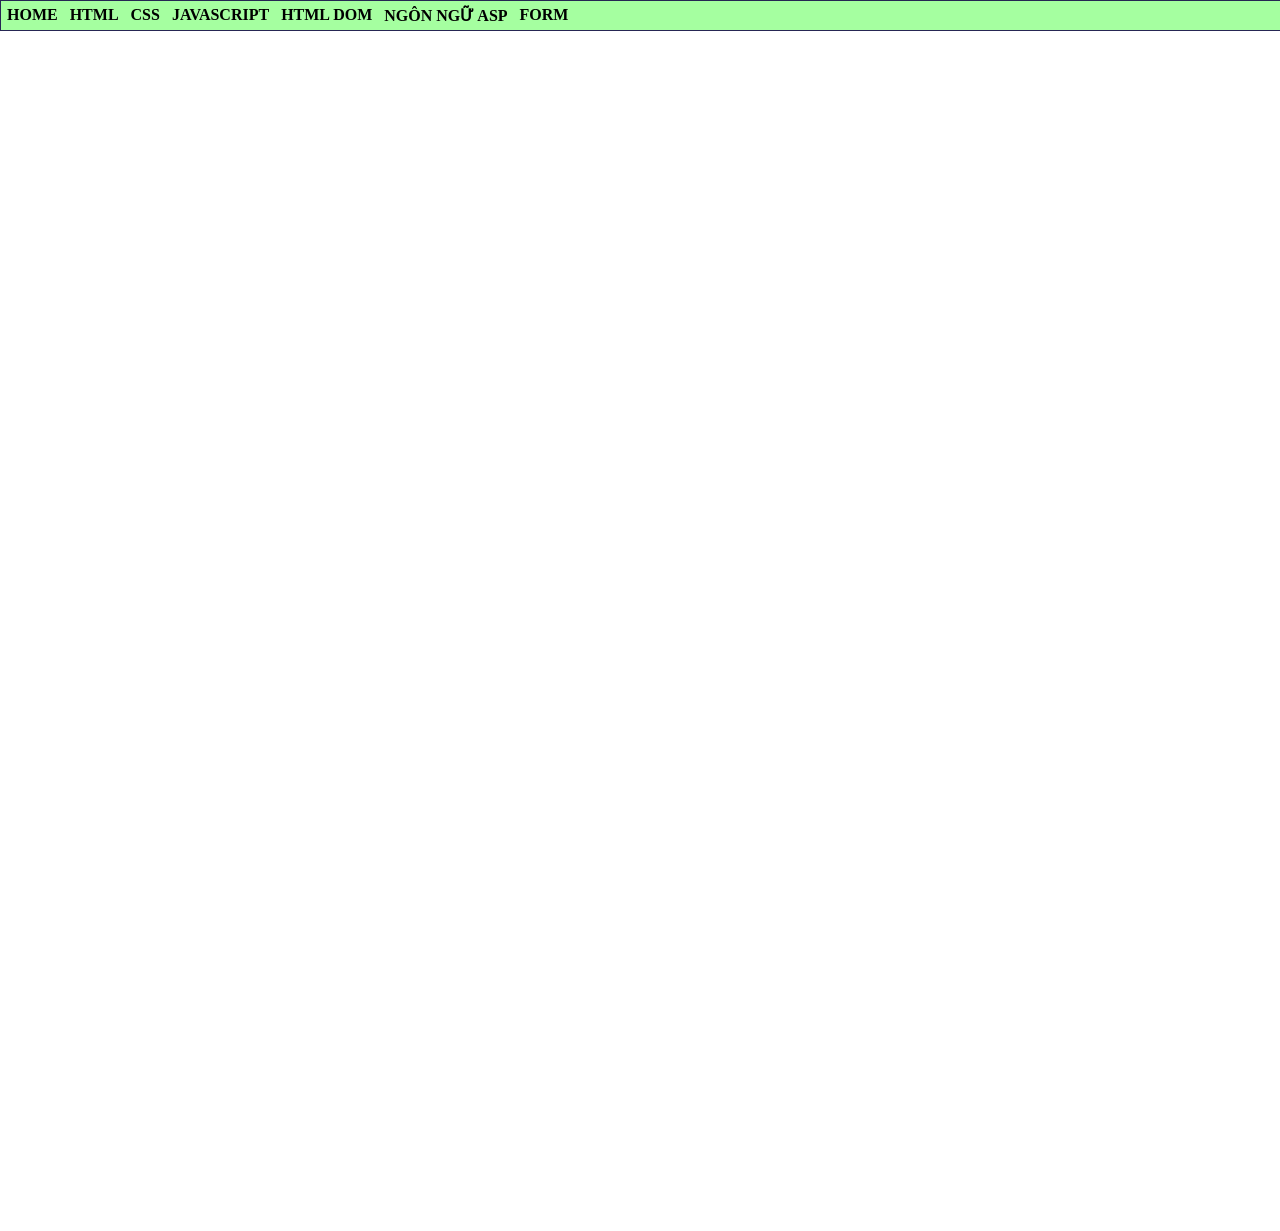
<file: index.html>
<html>
    <head>
        <title>
                Diệp Yến Nhi - K244161800
        </title>
        <style>
            @import url(CSS/main.css)
        </style>
    </head>
    <body>
        <div id="container">
            <ul>
                <li><a href="CV/myCV.html" target="noidung">HOME</a></li>
                <li><a href="#">HTML</a></li>
                <li>
                    <a href="#">CSS</a>
                    <ul>
                        <li><a href="Exercises/Ex42/ex42.html" target="noidung">Bài 42</a></li>
                        <li><a href="#">CSS CĂN BẢN</a></li>
                        <li><a href="#">GIAO DIỆN VỚI CSS</a></li>
                        <li><a href="#">CSS NÂNG CAO</a></li>
                    </ul>
                </li>
                <li>
                    <a href="#">JAVASCRIPT</a>
                    <ul>
                        <li><a href="#">LESSON 01</a></li>
                        <li><a href="#">LESSON 02</a></li>
                        <li><a href="#">LESSON 03</a></li>
                    </ul>
                </li>
                <li>
                    <a href="#">HTML DOM</a>
                    <ul>
                        <li><a href="Ex63/ex63.html" target="noidung">Bài 63</a></li>
                        <li><a href="Ex64/ex64.html" target="noidung">Bài 64</a></li>
                    </ul>
                </li>
                <li><a href="#">NGÔN NGỮ ASP</a></li>
                <li>
                    <a href="#">FORM</a>
                    <ul>
                        <li><a href="Ex48/registration.html" target="noidung">Bài 48</a></li>
                        <li><a href="Ex49/online.html" target="noidung">Bài 49</a></li>
                        <li><a href="Ex50/delong.html" target="noidung">Bài 50</a></li>
                    </ul>
                </li>
            </ul>
        </div>
    <iframe
    name="noidung"
    width="100%"
    height="1200"
    frameborder="0">
    </iframe>
    </body>
</html>
</file>
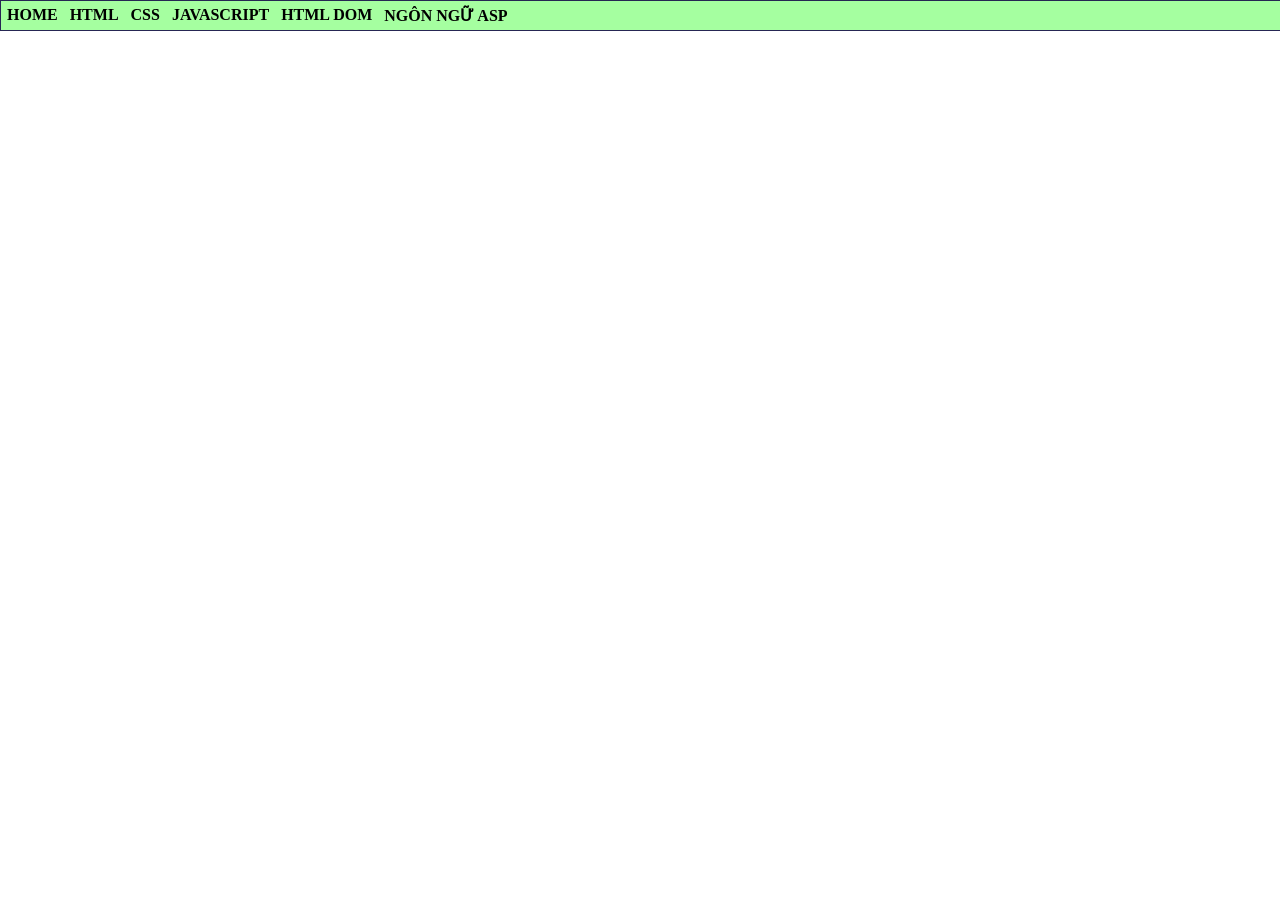
<file: home.html>
<html>
    <head>
        <title>
                Diệp Yến Nhi - K244161800
        </title>
        <style>
            @import url(CSS/main.css)
        </style>
    </head>
    <body>
        <div id="container">  
<ul>
<li> <a href="CV/myCV.html">HOME</a></li>
<li> <a href="#">HTML</a></li>
<li> <a href="#">CSS</a>
    <ul>
     <li> <a href="#">CSS CĂN BẢN</a></li>
     <li> <a href="#">GIAO DIỆN VỚI CSS</a></li>
     <li> <a href="#">CSS NÂNG CAO</a></li>
 </ul>
</li>
<li> <a href="#">JAVASCRIPT</a>
 <ul>
     <li> <a href="#">LESSON 01</a></li>
     <li> <a href="#">LESSON 02</a></li>
     <li> <a href="#">LESSON 03</a></li>
 </ul>
</li>
<li> <a href="#">HTML DOM</a></li>
<li> <a href="#">NGÔN NGỮ ASP</a></li>


</ul>

</div>
    </body>
</html>
</file>
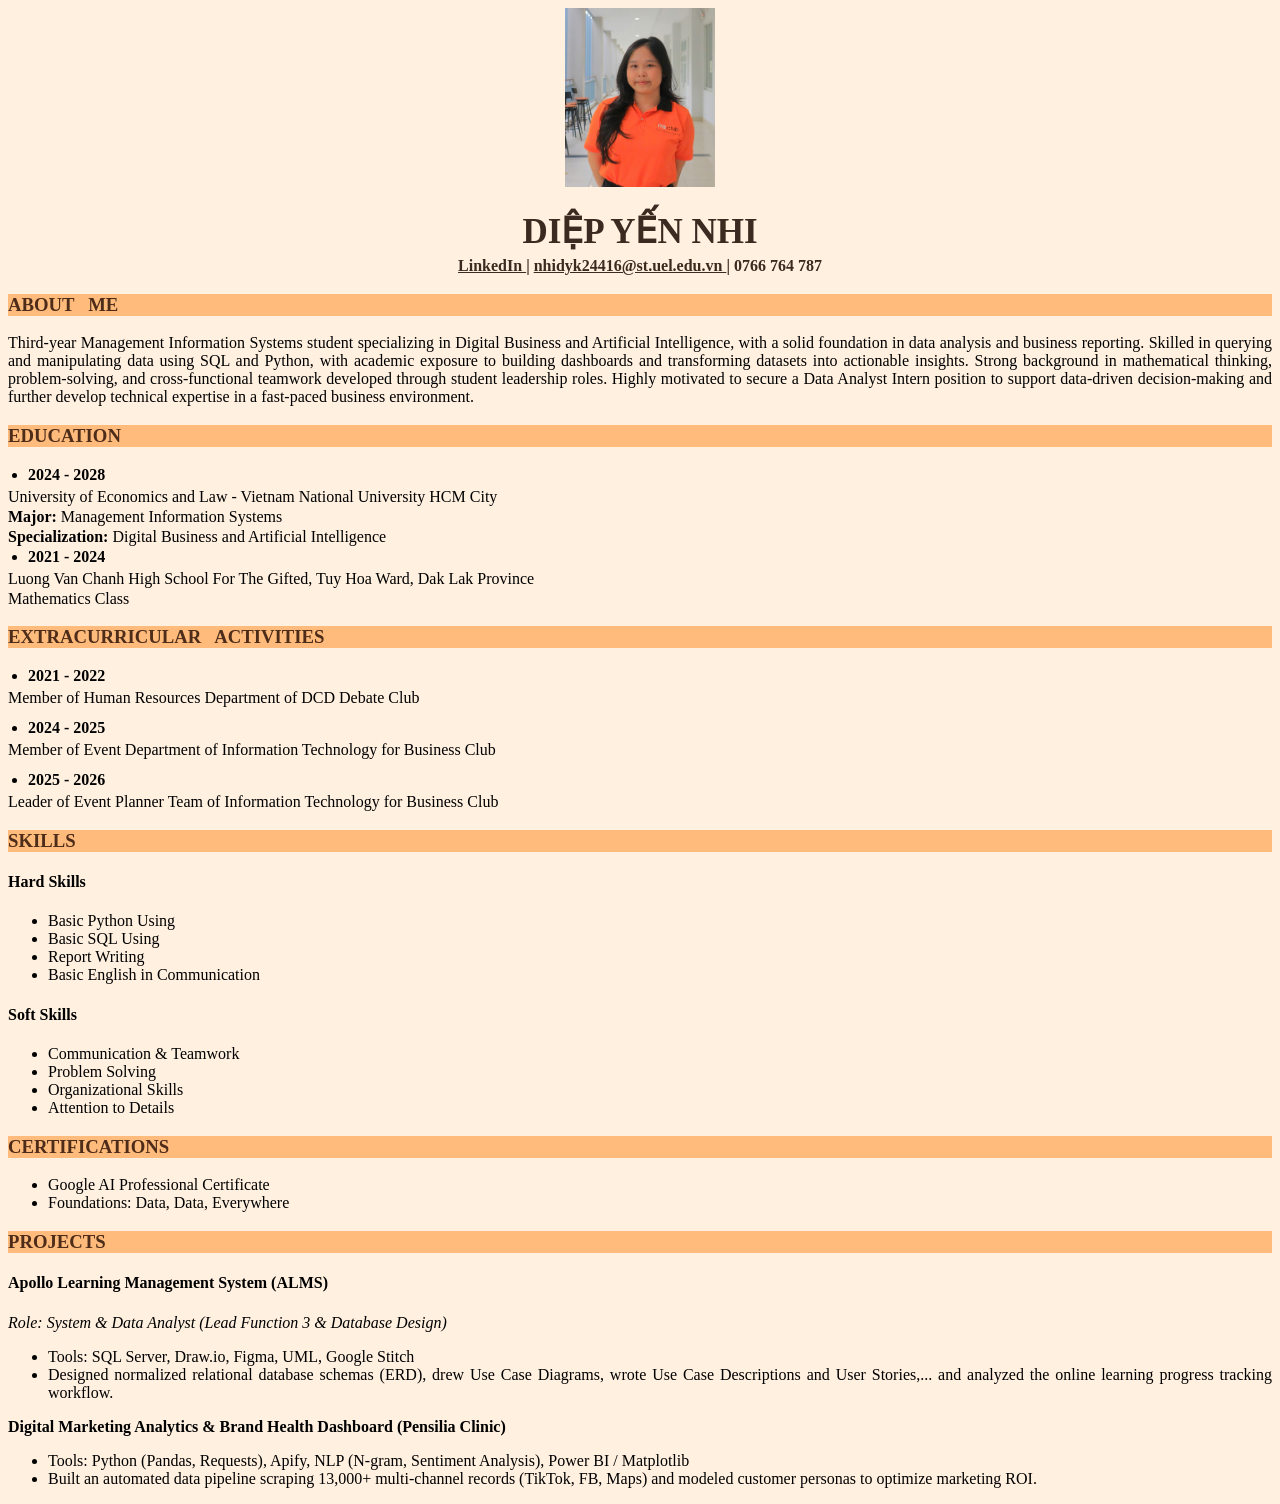
<file: myCV.html>
<html>
    <head>
        <title> CV_DiepYenNhi</title>
    </head>
    <body style="background-color: #fff0e0;">
        <div style="text-align: center;">
            <img src="images/Portrait.jpg" width="150"/>
        </div>
        <h1 style="text-align: center; font-family: 'Playfair Display', serif; font-size: 35px; font-weight: 700; color: #3b2a20; margin-bottom: 5px"> DIỆP YẾN NHI </h1>
        <p style="text-align: center; font-weight: bold; color: #3b2a20; margin-top: 0">
            <a href="https://www.linkedin.com/in/diepyennhi1307"
            title="My LinkedIn profile"
            target="_blank"
            style="color: #3b2a20;">
            LinkedIn 
            </a>
            |
            <a href="mailto:nhidyk24416@st.uel.edu.vn"
            title="My email address"
            style="color: #3b2a20;">
            nhidyk24416@st.uel.edu.vn
            </a>
            | 0766 764 787
        </p>
        <h3 style="text-align: left; font-weight: bold; color: #4d2c19; background-color: #ffbb7b;"> ABOUT &nbsp; ME </h3>
        <p style="text-align: justify;">
    Third-year Management Information Systems student specializing in Digital Business and Artificial Intelligence, with a solid foundation in data analysis and business reporting. Skilled in querying and manipulating data using SQL and Python, with academic exposure to building dashboards and transforming datasets into actionable insights. Strong background in mathematical thinking, problem-solving, and cross-functional teamwork developed through student leadership roles. Highly motivated to secure a Data Analyst Intern position to support data-driven decision-making and further develop technical expertise in a fast-paced business environment.
        </p>
        <h3 style="text-align: left; font-weight: bold; color: #4d2c19; background-color: #ffbb7b;"> EDUCATION </h3>
        <ul style="margin: 0; padding-left: 20px;">
            <li style="font-weight: bold;">2024 - 2028</li>
        </ul>
        <p style="margin: 4px 0 2px 0;">University of Economics and Law - Vietnam National University HCM City</p>
        <p style="margin: 2px 0;"><b>Major:</b> Management Information Systems</p>
        <p style="margin: 2px 0;"><b>Specialization:</b> Digital Business and Artificial Intelligence</p>

        <ul style="margin: 0; padding-left: 20px;">
            <li style="font-weight: bold;">2021 - 2024</li>
        </ul>
        <p style="margin: 4px 0 2px 0;">Luong Van Chanh High School For The Gifted, Tuy Hoa Ward, Dak Lak Province</p>
        <p style="margin: 2px 0 12px 0;">Mathematics Class</p>
        <h3 style="text-align: left; font-weight: bold; color: #4d2c19; background-color: #ffbb7b;"> EXTRACURRICULAR &nbsp; ACTIVITIES </h3>
        <ul style="margin: 0; padding-left: 20px;">
            <li style="font-weight: bold;">2021 - 2022</li>
        </ul>
        <p style="margin: 4px 0 12px 0;">Member of Human Resources Department of DCD Debate Club</p>

        <ul style="margin: 0; padding-left: 20px;">
            <li style="font-weight: bold;">2024 - 2025</li>
        </ul>
        <p style="margin: 4px 0 12px 0;">Member of Event Department of Information Technology for Business Club</p>

        <ul style="margin: 0; padding-left: 20px;">
            <li style="font-weight: bold;">2025 - 2026</li>
        </ul>
        <p style="margin: 4px 0 12px 0;">Leader of Event Planner Team of Information Technology for Business Club</p>
        <h3 style="text-align: left; font-weight: bold; color: #4d2c19; background-color: #ffbb7b;"> SKILLS </h3>
        <h4>Hard Skills</h4>
    <ul>
        <li>Basic Python Using</li>
        <li>Basic SQL Using</li>
        <li>Report Writing</li>
        <li>Basic English in Communication</li>
    </ul>

    <h4>Soft Skills</h4>
    <ul>
        <li>Communication & Teamwork</li>
        <li>Problem Solving</li>
        <li>Organizational Skills</li>
        <li>Attention to Details </li>
    </ul>
    <h3 style="text-align: left; font-weight: bold; color: #4d2c19; background-color: #ffbb7b;"> CERTIFICATIONS </h3>
    <ul>
        <li> Google AI Professional Certificate</li>
        <li> Foundations: Data, Data, Everywhere</li>
    </ul>
    <h3 style="text-align: left; font-weight: bold; color: #4d2c19; background-color: #ffbb7b;"> PROJECTS </h3>
    <h4>Apollo Learning Management System (ALMS)</h4>
    <p><i>Role: System & Data Analyst (Lead Function 3 & Database Design)</i></p>
    <ul>
        <li>Tools: SQL Server, Draw.io, Figma, UML, Google Stitch</li>
        <li style="text-align: justify;">Designed normalized relational database schemas (ERD), drew Use Case Diagrams, wrote Use Case Descriptions and User Stories,... and analyzed the online learning progress tracking workflow.</li>
    </ul>
    <p><b>Digital Marketing Analytics & Brand Health Dashboard (Pensilia Clinic)</b></p>
    <ul>
        <li>Tools: Python (Pandas, Requests), Apify, NLP (N-gram, Sentiment Analysis), Power BI / Matplotlib</li>
        <li>Built an automated data pipeline scraping 13,000+ multi-channel records (TikTok, FB, Maps) and modeled customer personas to optimize marketing ROI.</li>
    </ul>
    </body>
</html>
</file>
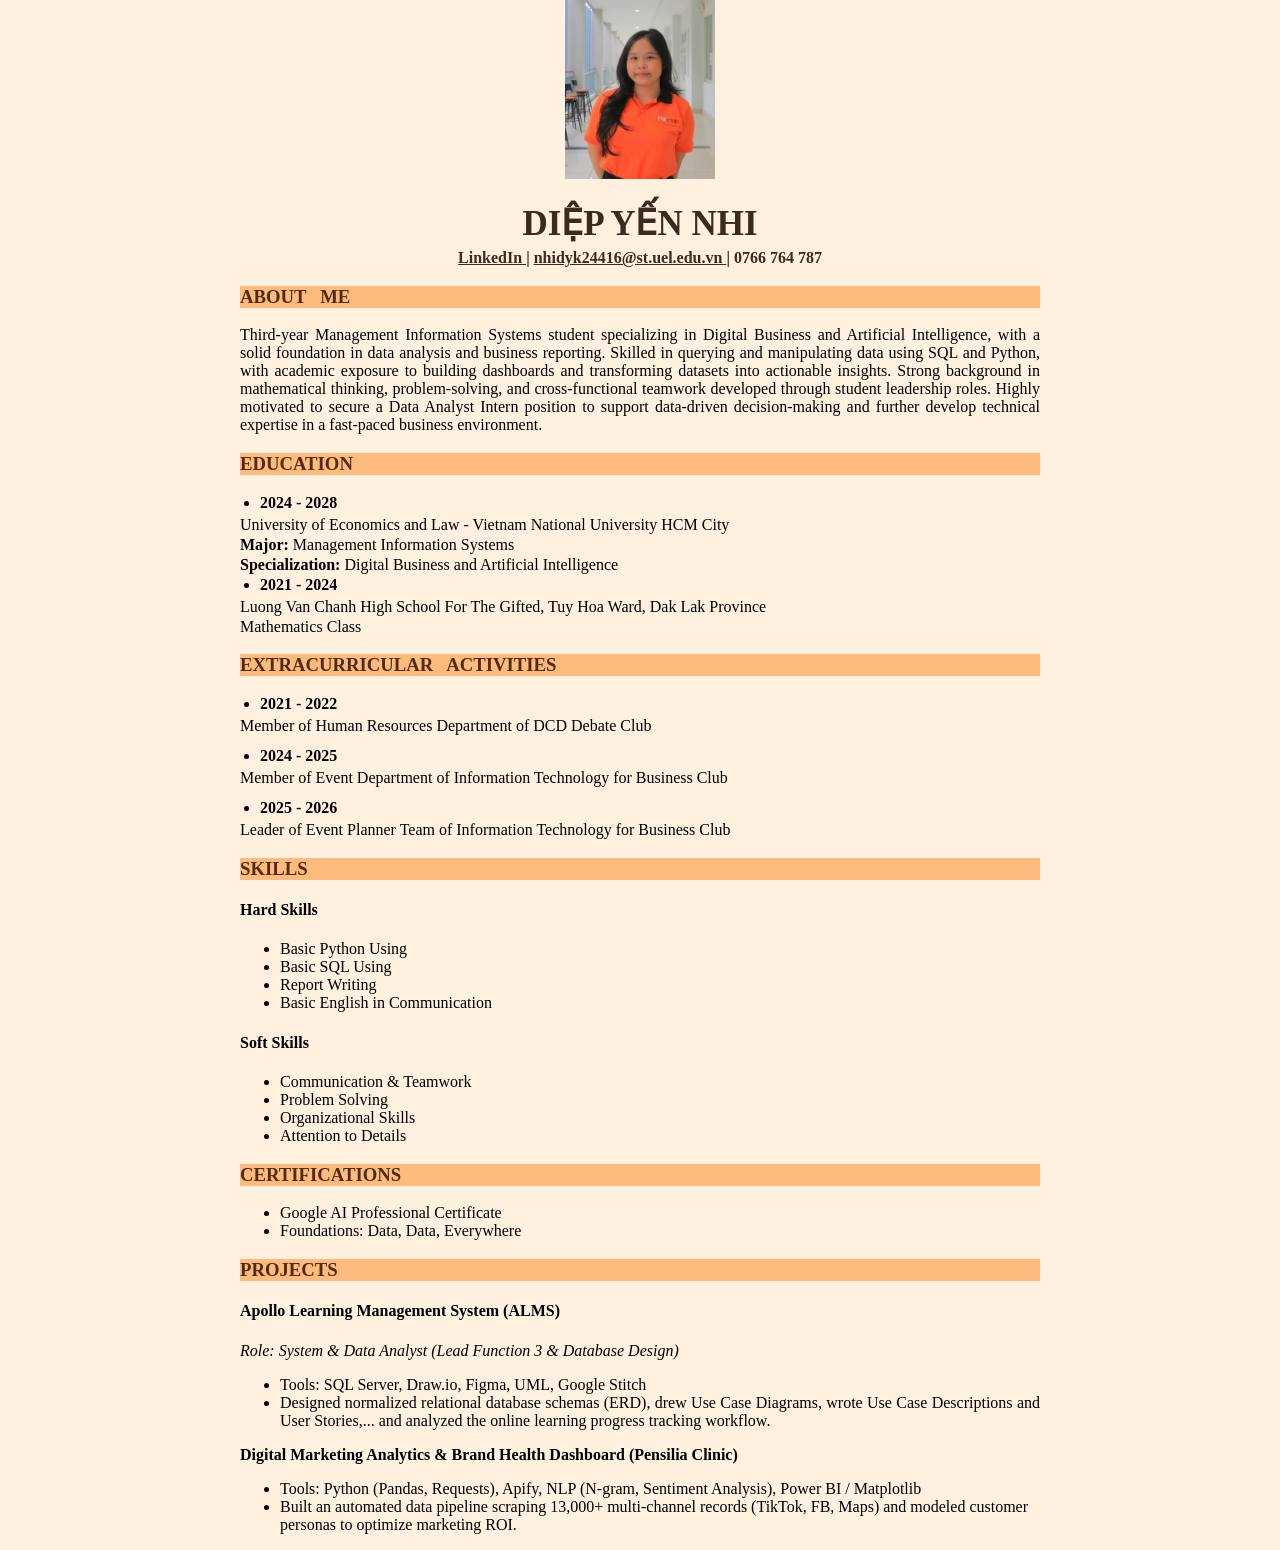
<file: CV/myCV.html>
<html>
    <head>
        <title> CV_DiepYenNhi</title>
    </head>
    <body style="background-color: #fff0e0; width: 800px; max-width: 100%; margin: 0 auto; box-sizing: border-box;">
        <div style="text-align: center;">
            <img src="images/Portrait.jpg" width="150"/>
        </div>
        <h1 style="text-align: center; font-family: 'Playfair Display', serif; font-size: 35px; font-weight: 700; color: #3b2a20; margin-bottom: 5px"> DIỆP YẾN NHI </h1>
        <p style="text-align: center; font-weight: bold; color: #3b2a20; margin-top: 0">
            <a href="https://www.linkedin.com/in/diepyennhi1307"
            title="My LinkedIn profile"
            target="_blank"
            style="color: #3b2a20;">
            LinkedIn 
            </a>
            |
            <a href="mailto:nhidyk24416@st.uel.edu.vn"
            title="My email address"
            style="color: #3b2a20;">
            nhidyk24416@st.uel.edu.vn
            </a>
            | 0766 764 787
        </p>
        <h3 style="text-align: left; font-weight: bold; color: #4d2c19; background-color: #ffbb7b;"> ABOUT &nbsp; ME </h3>
        <p style="text-align: justify;">
    Third-year Management Information Systems student specializing in Digital Business and Artificial Intelligence, with a solid foundation in data analysis and business reporting. Skilled in querying and manipulating data using SQL and Python, with academic exposure to building dashboards and transforming datasets into actionable insights. Strong background in mathematical thinking, problem-solving, and cross-functional teamwork developed through student leadership roles. Highly motivated to secure a Data Analyst Intern position to support data-driven decision-making and further develop technical expertise in a fast-paced business environment.
        </p>
        <h3 style="text-align: left; font-weight: bold; color: #4d2c19; background-color: #ffbb7b;"> EDUCATION </h3>
        <ul style="margin: 0; padding-left: 20px;">
            <li style="font-weight: bold;">2024 - 2028</li>
        </ul>
        <p style="margin: 4px 0 2px 0;">University of Economics and Law - Vietnam National University HCM City</p>
        <p style="margin: 2px 0;"><b>Major:</b> Management Information Systems</p>
        <p style="margin: 2px 0;"><b>Specialization:</b> Digital Business and Artificial Intelligence</p>

        <ul style="margin: 0; padding-left: 20px;">
            <li style="font-weight: bold;">2021 - 2024</li>
        </ul>
        <p style="margin: 4px 0 2px 0;">Luong Van Chanh High School For The Gifted, Tuy Hoa Ward, Dak Lak Province</p>
        <p style="margin: 2px 0 12px 0;">Mathematics Class</p>
        <h3 style="text-align: left; font-weight: bold; color: #4d2c19; background-color: #ffbb7b;"> EXTRACURRICULAR &nbsp; ACTIVITIES </h3>
        <ul style="margin: 0; padding-left: 20px;">
            <li style="font-weight: bold;">2021 - 2022</li>
        </ul>
        <p style="margin: 4px 0 12px 0;">Member of Human Resources Department of DCD Debate Club</p>

        <ul style="margin: 0; padding-left: 20px;">
            <li style="font-weight: bold;">2024 - 2025</li>
        </ul>
        <p style="margin: 4px 0 12px 0;">Member of Event Department of Information Technology for Business Club</p>

        <ul style="margin: 0; padding-left: 20px;">
            <li style="font-weight: bold;">2025 - 2026</li>
        </ul>
        <p style="margin: 4px 0 12px 0;">Leader of Event Planner Team of Information Technology for Business Club</p>
        <h3 style="text-align: left; font-weight: bold; color: #4d2c19; background-color: #ffbb7b;"> SKILLS </h3>
        <h4>Hard Skills</h4>
    <ul>
        <li>Basic Python Using</li>
        <li>Basic SQL Using</li>
        <li>Report Writing</li>
        <li>Basic English in Communication</li>
    </ul>

    <h4>Soft Skills</h4>
    <ul>
        <li>Communication & Teamwork</li>
        <li>Problem Solving</li>
        <li>Organizational Skills</li>
        <li>Attention to Details </li>
    </ul>
    <h3 style="text-align: left; font-weight: bold; color: #4d2c19; background-color: #ffbb7b;"> CERTIFICATIONS </h3>
    <ul>
        <li> Google AI Professional Certificate</li>
        <li> Foundations: Data, Data, Everywhere</li>
    </ul>
    <h3 style="text-align: left; font-weight: bold; color: #4d2c19; background-color: #ffbb7b;"> PROJECTS </h3>
    <h4>Apollo Learning Management System (ALMS)</h4>
    <p><i>Role: System & Data Analyst (Lead Function 3 & Database Design)</i></p>
    <ul>
        <li>Tools: SQL Server, Draw.io, Figma, UML, Google Stitch</li>
        <li style="text-align: justify;">Designed normalized relational database schemas (ERD), drew Use Case Diagrams, wrote Use Case Descriptions and User Stories,... and analyzed the online learning progress tracking workflow.</li>
    </ul>
    <p><b>Digital Marketing Analytics & Brand Health Dashboard (Pensilia Clinic)</b></p>
    <ul>
        <li>Tools: Python (Pandas, Requests), Apify, NLP (N-gram, Sentiment Analysis), Power BI / Matplotlib</li>
        <li>Built an automated data pipeline scraping 13,000+ multi-channel records (TikTok, FB, Maps) and modeled customer personas to optimize marketing ROI.</li>
    </ul>
    </body>
</html>
</file>
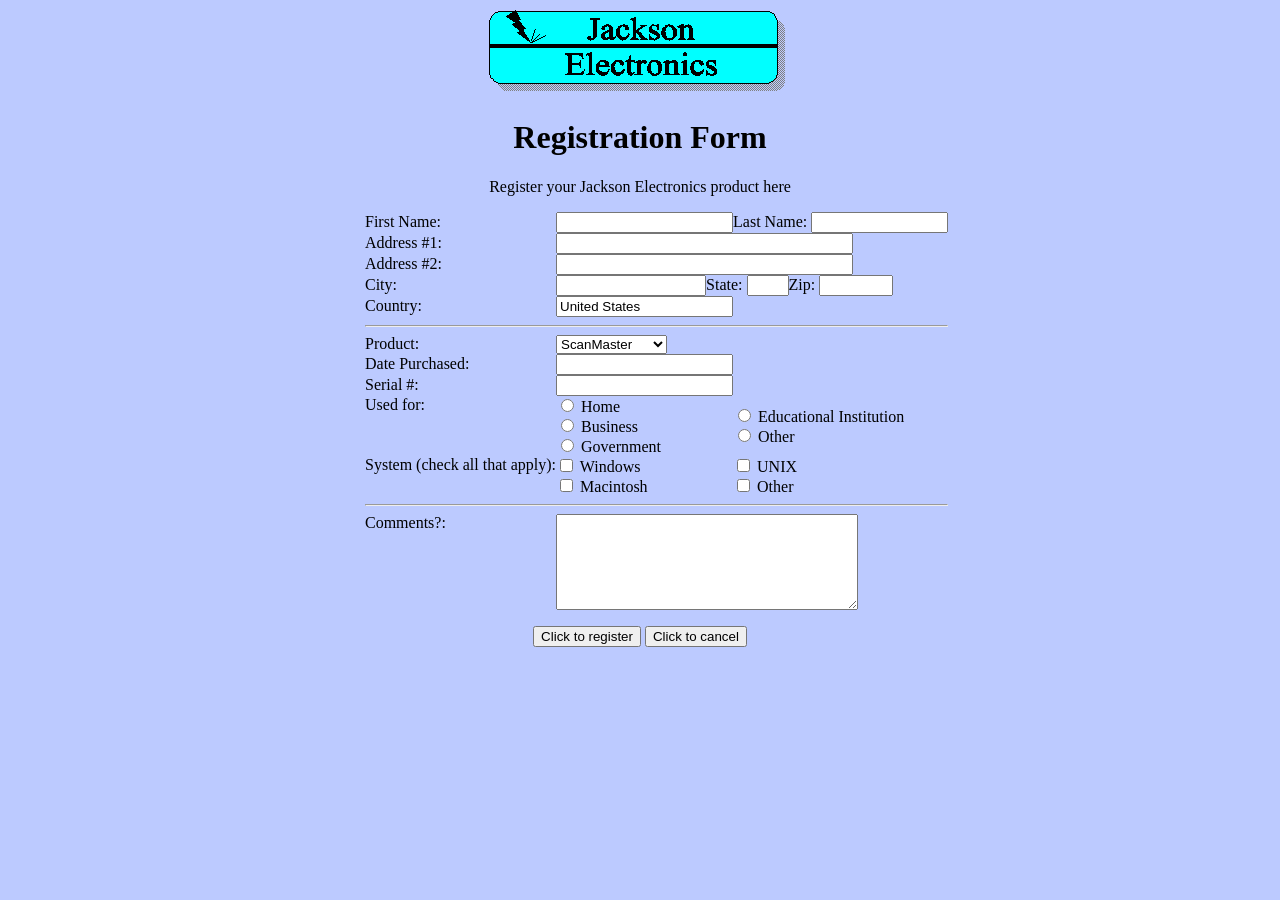
<file: Ex48/registration.html>
<html>
    <head>
        <title> Registration Form </title>
    </head>
    <style>
        form {
            width: 550px;
            max-width: 100%;
            margin: 0 auto;
            box-sizing: border-box;
        }
        form table {
            width: 100%;
            table-layout: auto;
        }
    </style>
    <body style="background-color: #bccaff;">
        <div align="center"> <img src="images/Jackson.gif" alt="Logo"> </div>
        <form>
            <h1 style="text-align: center;"> Registration Form </h1>
            <p style="text-align: center;"> Register your Jackson Electronics product here </p>
            <table border="0" cellpadding="0" cellspacing="0" style="width: auto;">
                <tr>
                    <td>First Name:</td>
                    <td>
                        <input type="text" name="firstname" id="firstname">
                    </td>
                    <td colspan="2" style="white-space: nowrap;">
                        Last Name:
                        <input type="text" name="lastname" id="lastname" size="15">
                    </td>
                </tr>
                <tr>
                    <td>Address #1:</td>
                    <td colspan="3">
                        <input type="text" name="address1" id="address1" size="35">
                    </td>
                </tr>
                <tr>
                    <td>Address #2:</td>
                    <td colspan="3">
                        <input type="text" name="address2" id="address2" size="35">
                    </td>
                </tr>
                <tr>
                    <td> City: </td>
                    <td colspan="5">
                        <input type="text" name="city" id="city" 
                        style="width: 150px; box-sizing: border-box;">State:
                        <input type="text" name="state" id="state" 
                        style="width: 42px; box-sizing: border-box;">Zip:
                        <input type="text" name="zip" id="zip" style="width: 74px; box-sizing: border-box;">
                    </td>
                </tr>
                <tr>
                    <td> Country: </td>
                    <td> <input type="text" name="country" value="United States" id="country"> </td>
                </tr>
                <tr>
                    <td colspan="6">
                        <hr>
                    </td>
                </tr>
                <tr>
                    <td> Product: </td>
                    <td> 
                        <select name="product" id="product">
                                <option value="scanmaster">ScanMaster</option>
                                <option value="printer">Printer</option>
                                <option value="camera">Digital Camera</option>
                            </select>
                    </td>
                </tr>
                <tr>
                    <td>Date Purchased:</td>
                    <td>
                        <input type="text" name="purchasedate" id="purchasedate">
                    </td>
                </tr>
                <tr>
                    <td>Serial #:</td>
                    <td>
                        <input type="text" name="serial" id ="serial">
                    </td>
                </tr>
                <tr>
                    <td valign="top">Used for:</td>
                    <td>
                        <input type="radio" name="usedfor" value="home" id="home">
                        <label for="home">Home</label><br>
                        <input type="radio" name="usedfor" value="business" id="business">
                        <label for="business">Business</label><br>
                        <input type="radio" name="usedfor" value="government" id="government">
                        <label for="government">Government</label>
                    </td>
                    <td nowrap="nowrap">
                        <input type="radio" name="usedfor" value="education" id="education">
                        <label for="education">Educational Institution</label><br>
                        <input type="radio" name="usedfor" value="other" id="other">
                        <label for="other">Other</label>
                    </td>
                </tr>
                <tr>
                    <td valign="top" nowrap="nowrap">
                        System (check all that apply):
                    </td>
                    <td>
                        <input type="checkbox" name="system" value="windows" id="windows">
                        <label for="windows">Windows</label><br>
                        <input type="checkbox" name="system" value="macintosh" id="macintosh">
                        <label for="macintosh">Macintosh</label>
                    </td>
                    <td>
                        <input type="checkbox" name="system" value="unix" id="unix">
                        <label for="unix">UNIX</label><br>
                        <input type="checkbox" name="system" value="other" id="other1">
                        <label for="other1">Other</label>
                    </td>
                </tr>
                <tr>
                    <td colspan="6">
                        <hr>
                    </td>
                </tr>
                <tr>
                    <td valign="top">Comments?:</td>
                    <td colspan="5">
                        <textarea name="comments" rows="6" cols="35"></textarea>
                    </td>
                </tr>
            </table>
            <p style="text-align: center;">
                <input type="button"
                    value="Click to register"
                    onclick="alert('Đăng ký thành công!')">
                <input type="reset" value="Click to cancel">
            </p>
        </form>
    </body>
</html>
</file>
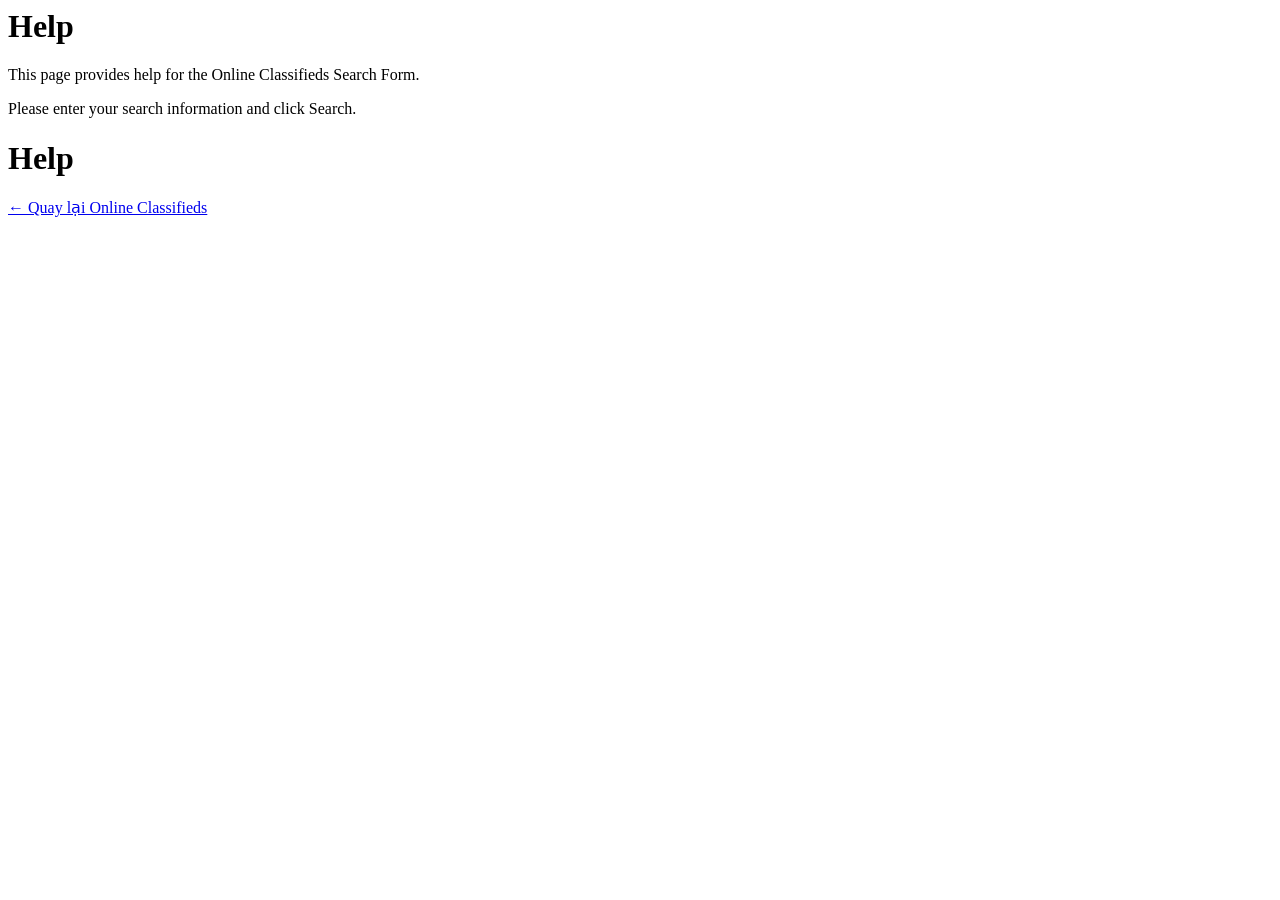
<file: Ex49/help.html>
<html>
    <head>
        <title>Help</title>
    </head>
    <body>
        <h1>Help</h1>
        <p>
            This page provides help for the Online Classifieds Search Form.
        </p>
        <p>
            Please enter your search information and click Search.
        </p>
        <h1>Help</h1>
        <a href="online.html" target="_self">← Quay lại Online Classifieds</a>
    </body>
</html>
</file>
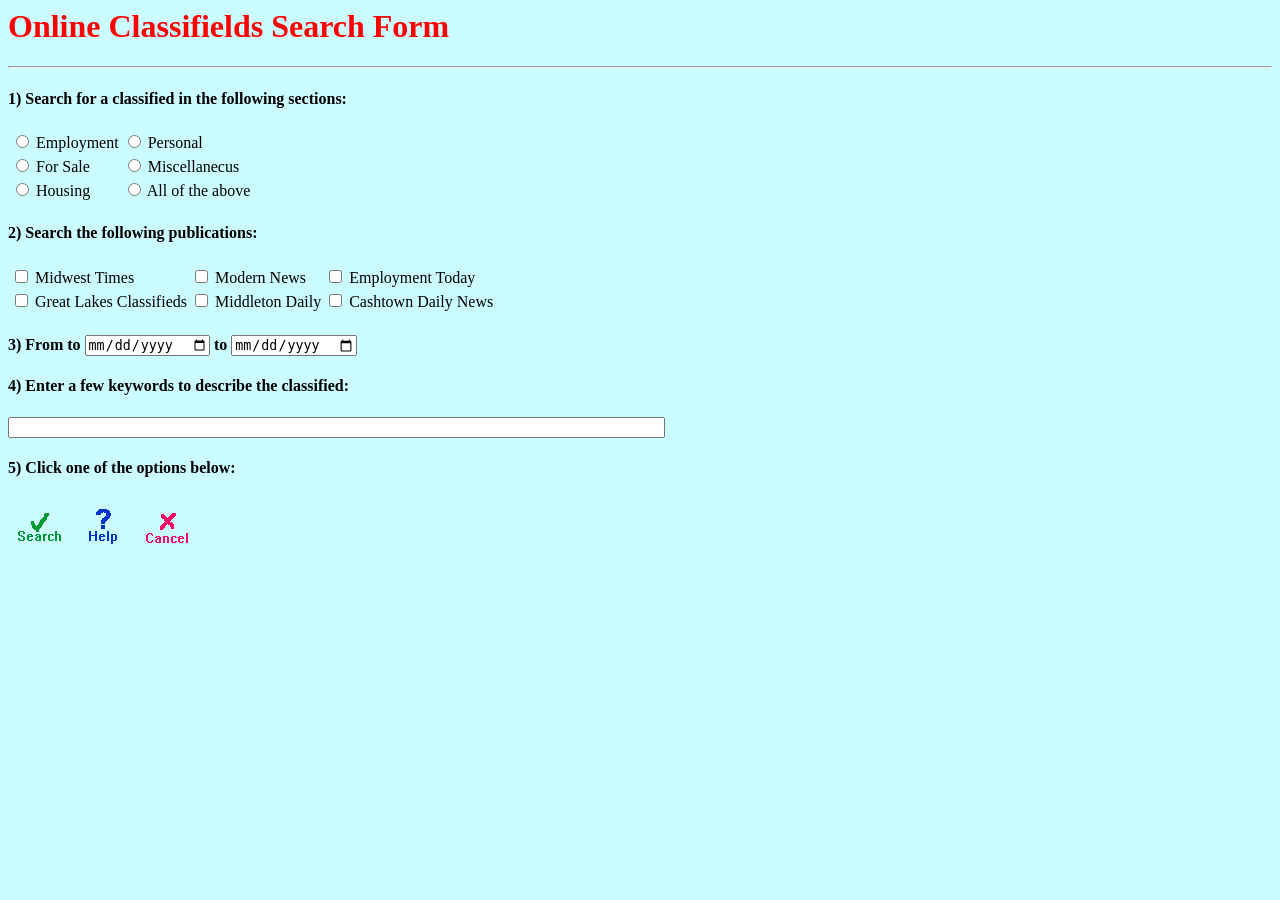
<file: Ex49/online.html>
<html>
    <head>
        <title> Online Classifields Search Form </title>
    </head>
    <body style="background-color: #cbfcff;">
        <form id="searchForm">
            <h1 style="text-align: left; color:red"> Online Classifields Search Form </h1>
            <hr/>
            <h4> 1) Search for a classified in the following sections: </h4>
            <table>
                <tr>
                    <td> 
                        <input type="radio" name="section" value="employment" id="employment">
                        <label for="employment">Employment</label>
                    </td>
                    <td>
                        <input type="radio" name="section" value="personal" id="personal">
                        <label for="personal">Personal</label>
                    </td>
                </tr>
                <tr>
                    <td>
                        <input type="radio" name="section" value="forsale" id="forsale">
                        <label for="forsale">For Sale</label>
                    </td>
                    <td>
                        <input type="radio" name="section" value="miscellanecus" id="miscellanecus">
                        <label for="miscellanecus">Miscellanecus</label>
                    </td>
                </tr>
                <tr>
                    <td>
                        <input type="radio" name="section" value="housing" id="housing">
                        <label for="housing">Housing</label>
                    </td>
                    <td> 
                        <input type="radio" name="section" value="services" id="services">
                        <label for="services">All of the above</label>
                    </td>
                </tr>
            </table>
            <h4> 2) Search the following publications: </h4>
            <table>
                <tr>
                    <td>
                        <input type="checkbox" name="midwest" value="midwest" id="midwest">
                        <label for="midwest">Midwest Times</label>
                    </td>
                    <td>
                        <input type="checkbox" name="modern" value="modern" id="modern">
                        <label for="modern">Modern News</label>
                    </td>
                    <td>
                        <input type="checkbox" name="employment" value="employmenttoday" id="employmenttoday">
                        <label for="employmenttoday">Employment Today</label>
                    </td>
                </tr>
                <tr>
                    <td>
                        <input type="checkbox" name="great" value="great" id="great">
                        <label for="great">Great Lakes Classifieds</label>
                    </td>
                    <td>
                        <input type="checkbox" name="daily" value="daily" id="daily">
                        <label for="daily">Middleton Daily</label>
                    </td>
                    <td>
                        <input type="checkbox" name="cashtown" value="cashtown" id="cashtown">
                        <label for="cashtown">Cashtown Daily News</label>
                    </td>
                </tr>
            </table>
            <h4> 3) From to  <input type="date" name="from" id="from"/> to <input type="date" name="to" id="to"/> </h4>
            <h4> 4) Enter a few keywords to describe the classified: </h4>
            <input type="text" name="keywords" class="keywords" size="80" maxlength="100">
            <h4> 5) Click one of the options below:  </h4>
            <table>
                <tr>
                    <td>
                        <input type="image" src="images/Search.gif" alt="Search" name="search" id="search" onclick="fakeSearch(); return false;">
                    </td>
                    <td>
                        <input type="image" src="images/Help.gif" alt="Help" name="help" id="help" onclick="openHelp(); return false;">
                    </td>
                    <td>
                        <input type="image" src="images/Cancel.gif" alt="Cancel" name="cancel" id="cancel" onclick="cancelForm(); return false;">
                    </td>
                </tr>
            </table>
        </form>
        <script>
            function fakeSearch() {
                alert("Giả lập Search");
            }
            function openHelp() {
            window.open("help.html", "_self");
            }
            function cancelForm() {
                document.getElementById("searchForm").reset();
            }
        </script>
    </body>
</html>
</file>
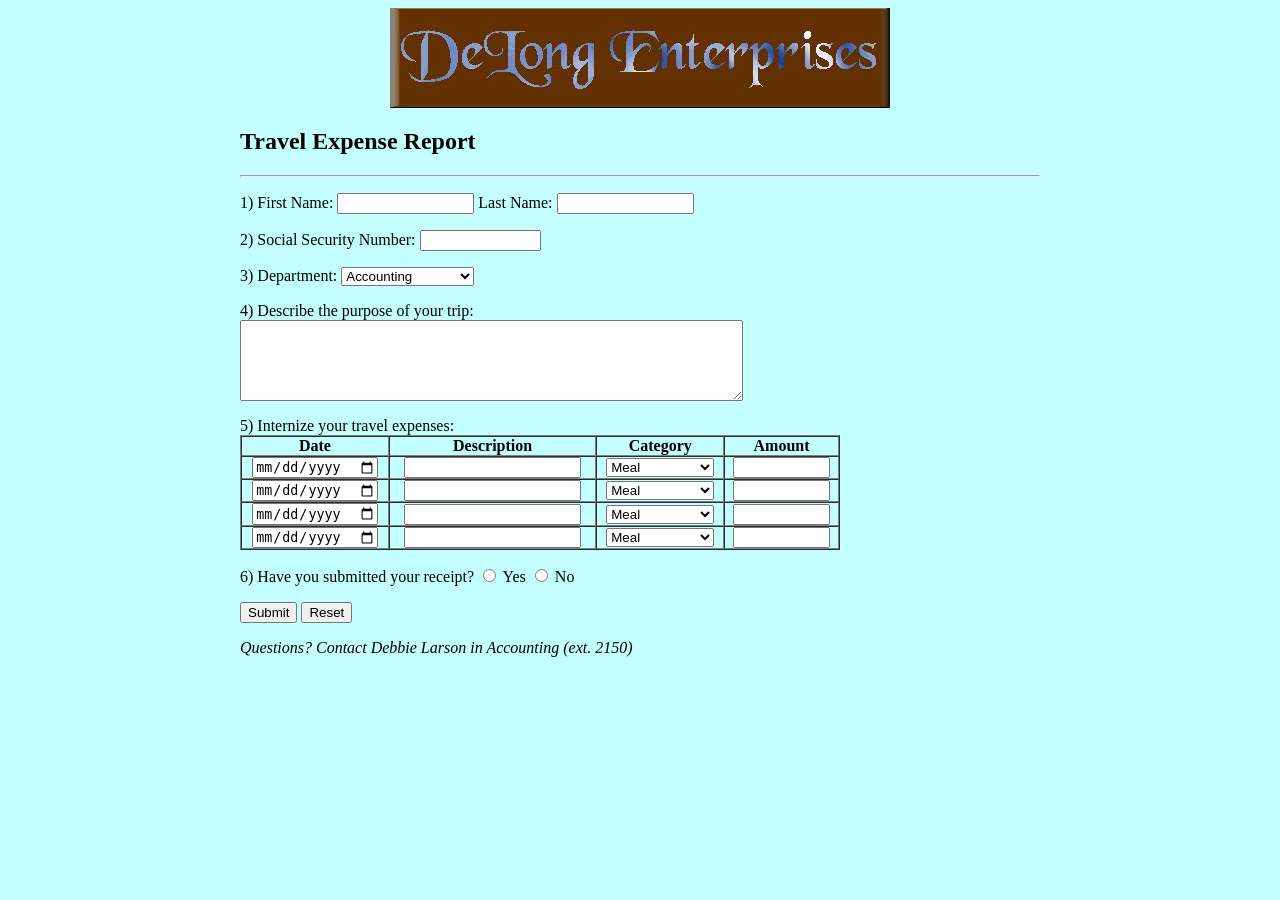
<file: Ex50/delong.html>
<html>
    <head>
        <title> Travel Expense Report</title>
    </head>
    <body style="background-color: rgb(196, 255, 255); ">
        <div  align="center">
            <img src="images/DeLong.jpg" alt="Logo">
        </div>
        <form style="width: 800px; max-width: 100%; margin: 0 auto; box-sizing: border-box;">
            <h2 style="text-align: left;"> Travel Expense Report </h2> <hr/>
            <p> <label for="firstname">1) First Name:</label> 
                <input type="text" name="firstname" id="firstname" size="15">
                <label for="lastname">Last Name:</label>
                <input type="text" name="lastname" id="lastname" size="15">
            </p>
            <p> <label for="number">2) Social Security Number:</label> 
                <input type="text" name="number" id="number" size="13">
            </p>
            <p> <label for="department">3) Department:</label> 
                <select name="department" id="department">
                    <option value="accounting">Accounting</option>
                    <option value="auditing">Auditing</option>
                    <option value="hr">Human Resources</option>
                    <option value="finance">Finance</option>
                    <option value="marketing">Marketing</option>
                </select>
            </p>
            <p> <label for="purpose">4) Describe the purpose of your trip:</label> <br/>
                <textarea name="purpose" id="purpose" cols="60" rows="5"></textarea>
            </p>
            <p> <label for="expenses">5) Internize your travel expenses:</label> <br/>
                <table border="1" cellpadding="0" cellspacing="0" width="600">
                    <tr>
                        <th>Date</th>
                        <th>Description</th>
                        <th>Category</th>
                        <th>Amount</th>
                    </tr>
                    <tr>
                        <td align="center"><input type="date" name="date1" id="date1"/></td>
                        <td align="center"><input type="text" name="description" id="description" size="20"></td>
                        <td align="center">
                            <select name="category" id="category">
                                <option value="meal">Meal</option>
                                <option value="hotel">Hotel</option>
                                <option value="transportation">Transportation</option>
                                <option value="other">Other</option>
                            </select>
                        </td>
                        <td align="center"><input type="text" name="amount" id="amount" size="10"></td>
                    </tr>
                    <tr>
                        <td align="center"><input type="date" name="date1" id="date1"/></td>
                        <td align="center"><input type="text" name="description" id="description" size="20"></td>
                        <td align="center">
                            <select name="category" id="category">
                                <option value="meal">Meal</option>
                                <option value="hotel">Hotel</option>
                                <option value="transportation">Transportation</option>
                                <option value="other">Other</option>
                            </select>
                        </td>
                        <td align="center"><input type="text" name="amount" id="amount" size="10"></td>
                    </tr>
                    <tr>
                        <td align="center"><input type="date" name="date1" id="date1"/></td>
                        <td align="center"><input type="text" name="description" id="description" size="20"></td>
                        <td align="center">
                            <select name="category" id="category">
                                <option value="meal">Meal</option>
                                <option value="hotel">Hotel</option>
                                <option value="transportation">Transportation</option>
                                <option value="other">Other</option>
                            </select>
                        </td>
                        <td align="center"><input type="text" name="amount" id="amount" size="10"></td>
                    </tr>
                    <tr>
                        <td align="center"><input type="date" name="date1" id="date1"/></td>
                        <td align="center"><input type="text" name="description" id="description" size="20"></td>
                        <td align="center">
                            <select name="category" id="category">
                                <option value="meal">Meal</option>
                                <option value="hotel">Hotel</option>
                                <option value="transportation">Transportation</option>
                                <option value="other">Other</option>
                            </select>
                        </td>
                        <td align="center"><input type="text" name="amount" id="amount" size="10"></td>
                    </tr>
                </table>
                <p> <label for="receipt">6) Have you submitted your receipt?</label> 
                    <input type="radio" name="receipt" value="yes" id="receiptYes">
                        <label for="receiptYes">Yes</label>
                    <input type="radio" name="receipt" value="no" id="receiptNo">
                        <label for="receiptNo">No</label>
                </p>
                <p>
                    <input type="submit" value="Submit" onclick="alert('Submit thành công!');">
                    <input type="reset" value="Reset">
                </p>
                <p><i>
                    Questions? Contact Debbie Larson in Accounting (ext. 2150)
                </i></p>
        </form>
    </body>
</html>
</file>
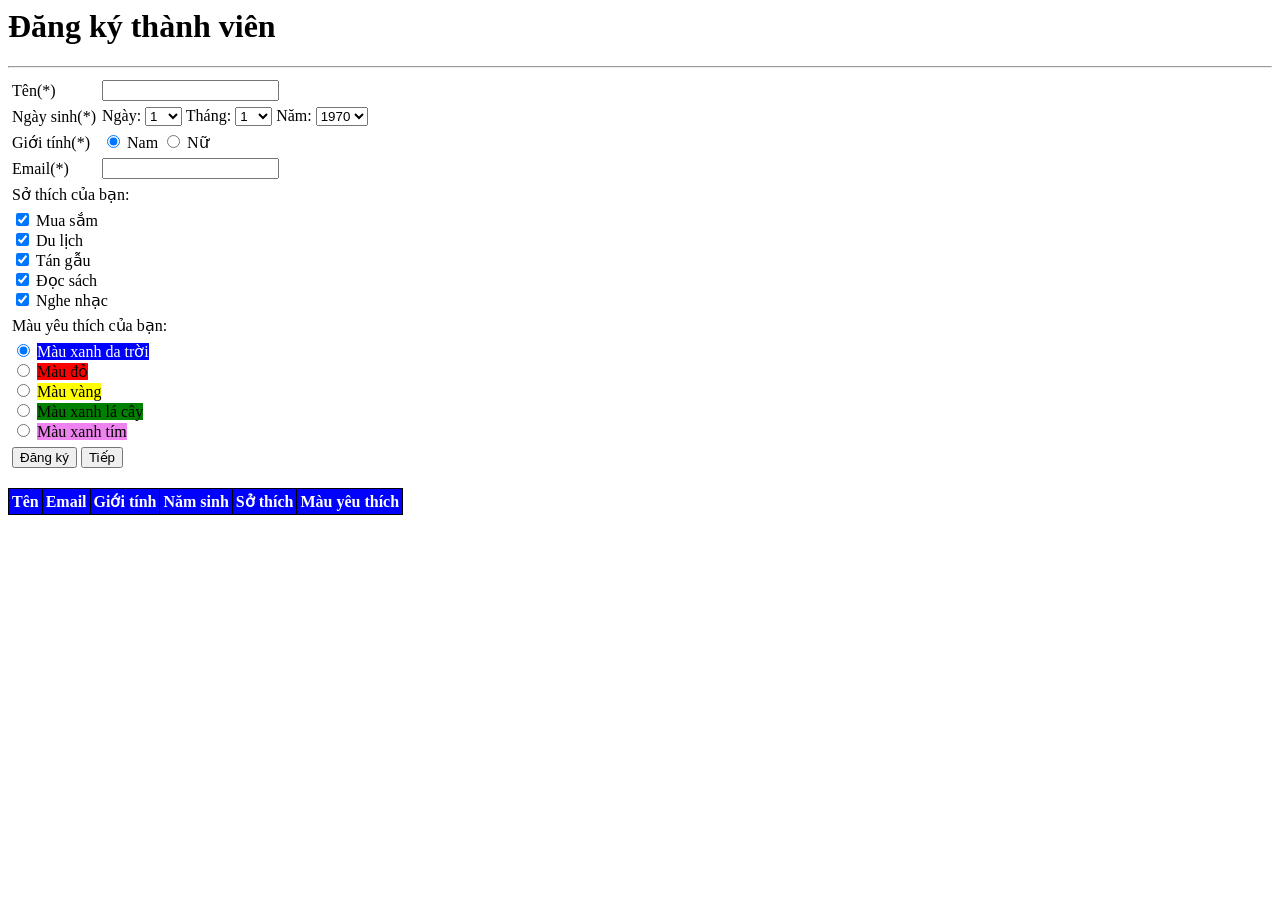
<file: Ex63/ex63.html>
<html>
    <head>
        <title>Exercise 63</title>
        <style>
            .form-table td {
                padding: 2px;
            }

            #memberTable {
                margin-top: 16px;
                border-collapse: collapse;
            }

            #memberTable th,
            #memberTable td {
                border: 1px solid black;
                padding: 3px;
            }

            #memberTable th {
                color: white;
                background-color: blue;
            }
        </style>

        <script>
            var members = [];

            function loadDateOptions() {
                var daySelect = document.getElementById("day");
                var monthSelect = document.getElementById("month");
                var yearSelect = document.getElementById("year");

                for (var day = 1; day <= 31; day++) {
                    daySelect.add(new Option(day, day));
                }

                for (var month = 1; month <= 12; month++) {
                    monthSelect.add(new Option(month, month));
                }

                var currentYear = new Date().getFullYear();
                for (var year = currentYear; year >= 1900; year--) {
                    yearSelect.add(new Option(year, year));
                }

                yearSelect.value = "1970";
            }

            function getSelectedValue(groupName) {
                var selected = document.querySelector(
                    'input[name="' + groupName + '"]:checked'
                );
                return selected ? selected.value : "";
            }

            function getSelectedHobbies() {
                var checkedHobbies = document.querySelectorAll(
                    'input[name="hobby"]:checked'
                );
                var hobbies = [];

                for (var i = 0; i < checkedHobbies.length; i++) {
                    hobbies.push(checkedHobbies[i].value);
                }

                return hobbies.join(", ");
            }

            function isValidEmail(email) {
                return /^[^\s@]+@[^\s@]+\.[^\s@]+$/.test(email);
            }

            function registerMember() {
                var name = document.getElementById("txtName").value.trim();
                var email = document.getElementById("txtEmail").value.trim();

                if (name === "") {
                    alert("Vui lòng nhập tên.");
                    document.getElementById("txtName").focus();
                    return;
                }

                if (!isValidEmail(email)) {
                    alert("Email không hợp lệ.");
                    document.getElementById("txtEmail").focus();
                    return;
                }

                var member = {
                    name: name,
                    email: email,
                    gender: getSelectedValue("gender"),
                    birthday:
                        document.getElementById("day").value.padStart(2, "0") + "/" +
                        document.getElementById("month").value.padStart(2, "0") + "/" +
                        document.getElementById("year").value,
                    hobbies: getSelectedHobbies(),
                    favoriteColor: getSelectedValue("favoriteColor")
                };

                members.push(member);
                displayMembers();
            }

            function displayMembers() {
                var tbody = document.getElementById("memberTableBody");
                tbody.innerHTML = "";

                for (var i = 0; i < members.length; i++) {
                    var member = members[i];
                    var row = document.createElement("tr");

                    var tdName = document.createElement("td");
                    tdName.textContent = member.name;

                    var tdEmail = document.createElement("td");
                    tdEmail.textContent = member.email;

                    var tdGender = document.createElement("td");
                    tdGender.textContent = member.gender;

                    var tdBirthday = document.createElement("td");
                    tdBirthday.textContent = member.birthday;

                    var tdHobbies = document.createElement("td");
                    tdHobbies.textContent = member.hobbies;

                    var tdColor = document.createElement("td");
                    tdColor.textContent = member.favoriteColor;

                    row.appendChild(tdName);
                    row.appendChild(tdEmail);
                    row.appendChild(tdGender);
                    row.appendChild(tdBirthday);
                    row.appendChild(tdHobbies);
                    row.appendChild(tdColor);

                    row.onmouseover = function() {
                        this.style.backgroundColor = "yellow";
                    };

                    row.onmouseout = function() {
                        this.style.backgroundColor = "white";
                    };

                    tbody.appendChild(row);
                }
            }

            function continueRegistration() {
                document.getElementById("memberForm").reset();
                document.getElementById("txtName").focus();
            }

            document.addEventListener("DOMContentLoaded", loadDateOptions);
        </script>
    </head>
    <body>
        <h1>Đăng ký thành viên</h1>
        <hr>

        <form id="memberForm">
            <table class="form-table">
                <tr>
                    <td><label for="txtName">Tên(*)</label></td>
                    <td><input type="text" id="txtName"></td>
                </tr>
                <tr>
                    <td>Ngày sinh(*)</td>
                    <td>
                        Ngày: <select id="day"></select>
                        Tháng: <select id="month"></select>
                        Năm: <select id="year"></select>
                    </td>
                </tr>
                <tr>
                    <td>Giới tính(*)</td>
                    <td>
                        <label><input type="radio" name="gender" value="Nam" checked> Nam</label>
                        <label><input type="radio" name="gender" value="Nữ"> Nữ</label>
                    </td>
                </tr>
                <tr>
                    <td><label for="txtEmail">Email(*)</label></td>
                    <td><input type="text" id="txtEmail"></td>
                </tr>
                <tr>
                    <td colspan="2">Sở thích của bạn:</td>
                </tr>
                <tr>
                    <td colspan="2">
                        <label><input type="checkbox" name="hobby" value="Mua sắm" checked> Mua sắm</label><br>
                        <label><input type="checkbox" name="hobby" value="Du lịch" checked> Du lịch</label><br>
                        <label><input type="checkbox" name="hobby" value="Tán gẫu" checked> Tán gẫu</label><br>
                        <label><input type="checkbox" name="hobby" value="Đọc sách" checked> Đọc sách</label><br>
                        <label><input type="checkbox" name="hobby" value="Nghe nhạc" checked> Nghe nhạc</label>
                    </td>
                </tr>
                <tr>
                    <td colspan="2">Màu yêu thích của bạn:</td>
                </tr>
                <tr>
                    <td colspan="2">
                        <label><input type="radio" name="favoriteColor" value="Màu xanh da trời" checked>
                            <span style="background-color: blue; color: white;">Màu xanh da trời</span>
                        </label><br>
                        <label><input type="radio" name="favoriteColor" value="Màu đỏ">
                            <span style="background-color: red;">Màu đỏ</span>
                        </label><br>
                        <label><input type="radio" name="favoriteColor" value="Màu vàng">
                            <span style="background-color: yellow;">Màu vàng</span>
                        </label><br>
                        <label><input type="radio" name="favoriteColor" value="Màu xanh lá cây">
                            <span style="background-color: green;">Màu xanh lá cây</span>
                        </label><br>
                        <label><input type="radio" name="favoriteColor" value="Màu xanh tím">
                            <span style="background-color: violet;">Màu xanh tím</span>
                        </label>
                    </td>
                </tr>
                <tr>
                    <td colspan="2">
                        <button type="button" onclick="registerMember()">Đăng ký</button>
                        <button type="button" onclick="continueRegistration()">Tiếp</button>
                    </td>
                </tr>
            </table>
        </form>

        <table id="memberTable">
            <thead>
                <tr>
                    <th>Tên</th>
                    <th>Email</th>
                    <th>Giới tính</th>
                    <th>Năm sinh</th>
                    <th>Sở thích</th>
                    <th>Màu yêu thích</th>
                </tr>
            </thead>
            <tbody id="memberTableBody"></tbody>
        </table>
    </body>
</html>
</file>
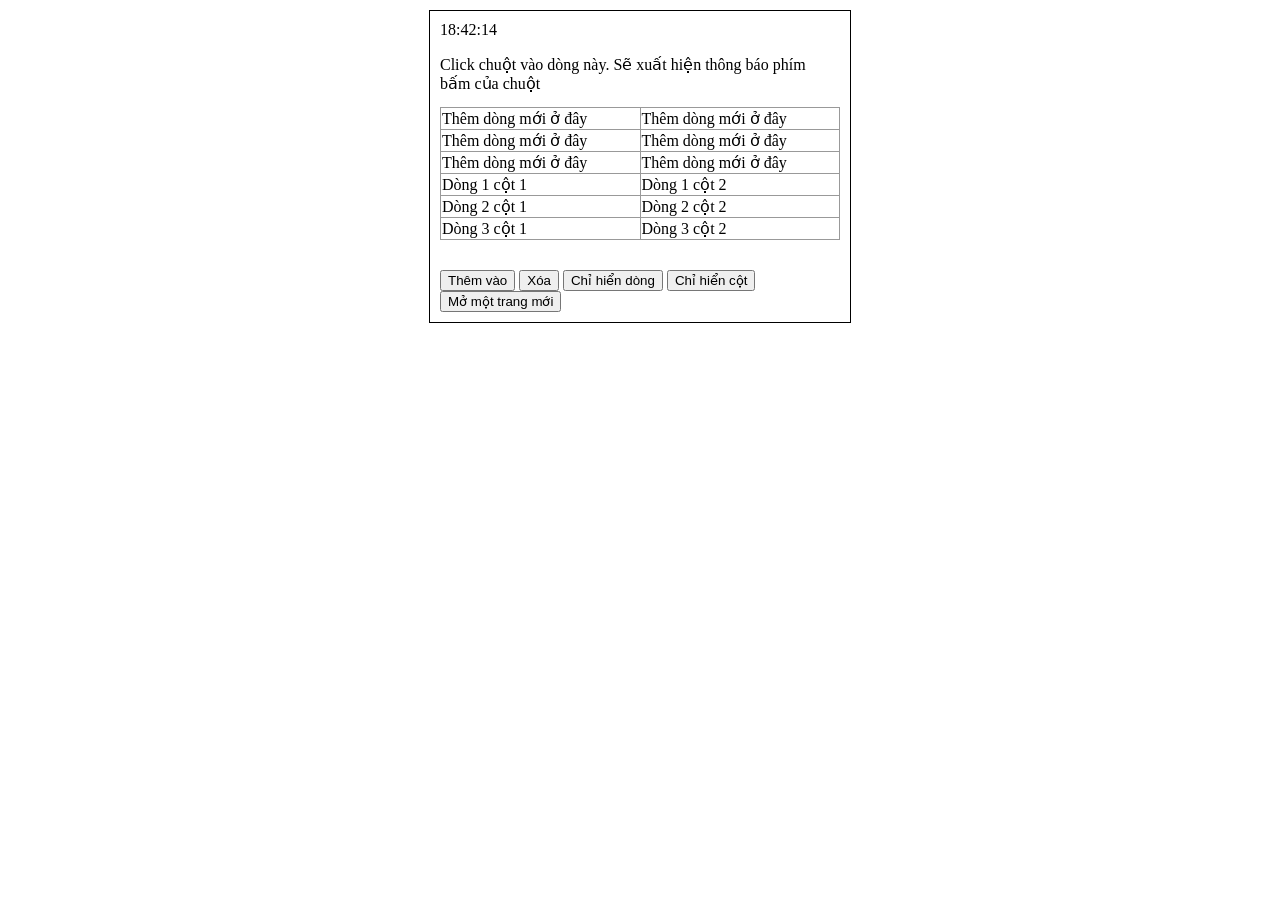
<file: Ex64/ex64.html>
<html>
    <head>
        <title> Exercise 64</title>
        <style>
            .container {
                width: 400px;
                margin: 10px auto;
                padding: 10px;
                border: 1px solid black;
            }

            #clock {
                margin-bottom: 14px;
            }

            #mouseMessage {
                margin-bottom: 14px;
                cursor: pointer;
            }

            table {
                width: 100%;
                border-collapse: collapse;
            }

            td {
                border: 1px solid #999;
                cursor: pointer;
            }

            .selected-row {
                background-color: red;
            }

            .buttons {
                margin-top: 30px;
            }
        </style>
    </head>
    <body>
        <div class="container">
            <div id="clock"></div>

            <p id="mouseMessage">
                Click chuột vào dòng này. Sẽ xuất hiện thông báo phím bấm của chuột
            </p>

            <table>
                <tbody id="dataTable">
                    <tr>
                        <td>Thêm dòng mới ở đây</td>
                        <td>Thêm dòng mới ở đây</td>
                    </tr>
                    <tr>
                        <td>Thêm dòng mới ở đây</td>
                        <td>Thêm dòng mới ở đây</td>
                    </tr>
                    <tr>
                        <td>Thêm dòng mới ở đây</td>
                        <td>Thêm dòng mới ở đây</td>
                    </tr>
                    <tr>
                        <td>Dòng 1 cột 1</td>
                        <td>Dòng 1 cột 2</td>
                    </tr>
                    <tr>
                        <td>Dòng 2 cột 1</td>
                        <td>Dòng 2 cột 2</td>
                    </tr>
                    <tr>
                        <td>Dòng 3 cột 1</td>
                        <td>Dòng 3 cột 2</td>
                    </tr>
                </tbody>
            </table>

            <div class="buttons">
                <button type="button" onclick="addRow()">Thêm vào</button>
                <button type="button" onclick="deleteRedRows()">Xóa</button>
                <button type="button" onclick="toggleSelectedRow()">Chỉ hiển dòng</button>
                <button type="button" onclick="toggleSelectedColumn()">Chỉ hiển cột</button>
                <button type="button" onclick="openNewPage()">Mở một trang mới</button>
            </div>
        </div>

        <script>
            var selectedColumn = -1;
            var rowOnlyMode = false;
            var columnOnlyMode = false;
            var selectingColumn = false;

            function updateClock() {
                var now = new Date();
                document.getElementById("clock").textContent =
                    now.toLocaleTimeString("vi-VN", { hour12: false });
            }

            function handleMouseClick(event) {
                event.preventDefault();

                if (event.button === 0) {
                    alert("Bạn vừa nhấn chuột trái.");
                } else if (event.button === 2) {
                    alert("Bạn vừa nhấn chuột phải.");
                }
            }

            function addRow() {
                var tbody = document.getElementById("dataTable");
                var row = tbody.insertRow();

                row.insertCell().textContent = "Thêm dòng mới ở đây";
                row.insertCell().textContent = "Thêm dòng mới ở đây";

                resetFilters();
            }

            function deleteRedRows() {
                var tbody = document.getElementById("dataTable");
                var rows = tbody.querySelectorAll(".selected-row");

                for (var i = rows.length - 1; i >= 0; i--) {
                    rows[i].remove();
                }

                resetFilters();
            }

            function toggleSelectedRow() {
                var tbody = document.getElementById("dataTable");

                if (rowOnlyMode) {
                    resetFilters();
                    return;
                }

                var selectedRow = tbody.querySelector(".selected-row");
                if (!selectedRow) {
                    alert("Vui lòng nhấn chọn một dòng trước.");
                    return;
                }

                resetFilters();
                rowOnlyMode = true;

                for (var i = 0; i < tbody.rows.length; i++) {
                    tbody.rows[i].style.display =
                        tbody.rows[i] === selectedRow ? "" : "none";
                }
            }

            function toggleSelectedColumn() {
                if (columnOnlyMode || selectingColumn) {
                    resetFilters();
                    return;
                }

                selectingColumn = true;
                alert("Bấm vào một ô thuộc cột bạn muốn hiển thị.");
            }

            function showSelectedColumn() {
                var tbody = document.getElementById("dataTable");

                resetFilters();
                columnOnlyMode = true;

                for (var i = 0; i < tbody.rows.length; i++) {
                    for (var j = 0; j < tbody.rows[i].cells.length; j++) {
                        tbody.rows[i].cells[j].style.display =
                            j === selectedColumn ? "" : "none";
                    }
                }
            }

            function resetFilters() {
                var tbody = document.getElementById("dataTable");

                rowOnlyMode = false;
                columnOnlyMode = false;
                selectingColumn = false;

                for (var i = 0; i < tbody.rows.length; i++) {
                    tbody.rows[i].style.display = "";

                    for (var j = 0; j < tbody.rows[i].cells.length; j++) {
                        tbody.rows[i].cells[j].style.display = "";
                    }
                }
            }

            function openNewPage() {
                window.open("https://tranduythanh.com", "_blank");
            }

            document.getElementById("mouseMessage").addEventListener(
                "click",
                handleMouseClick
            );

            document.getElementById("mouseMessage").addEventListener(
                "contextmenu",
                handleMouseClick
            );

            document.getElementById("dataTable").addEventListener("click", function(event) {
                var cell = event.target.closest("td");
                var row = event.target.closest("tr");

                if (!cell || !row) {
                    return;
                }

                if (selectingColumn) {
                    selectedColumn = cell.cellIndex;
                    showSelectedColumn();
                    return;
                }

                row.classList.toggle("selected-row");
            });

            updateClock();
            setInterval(updateClock, 1000);
        </script>
    </body>
</html>
</file>
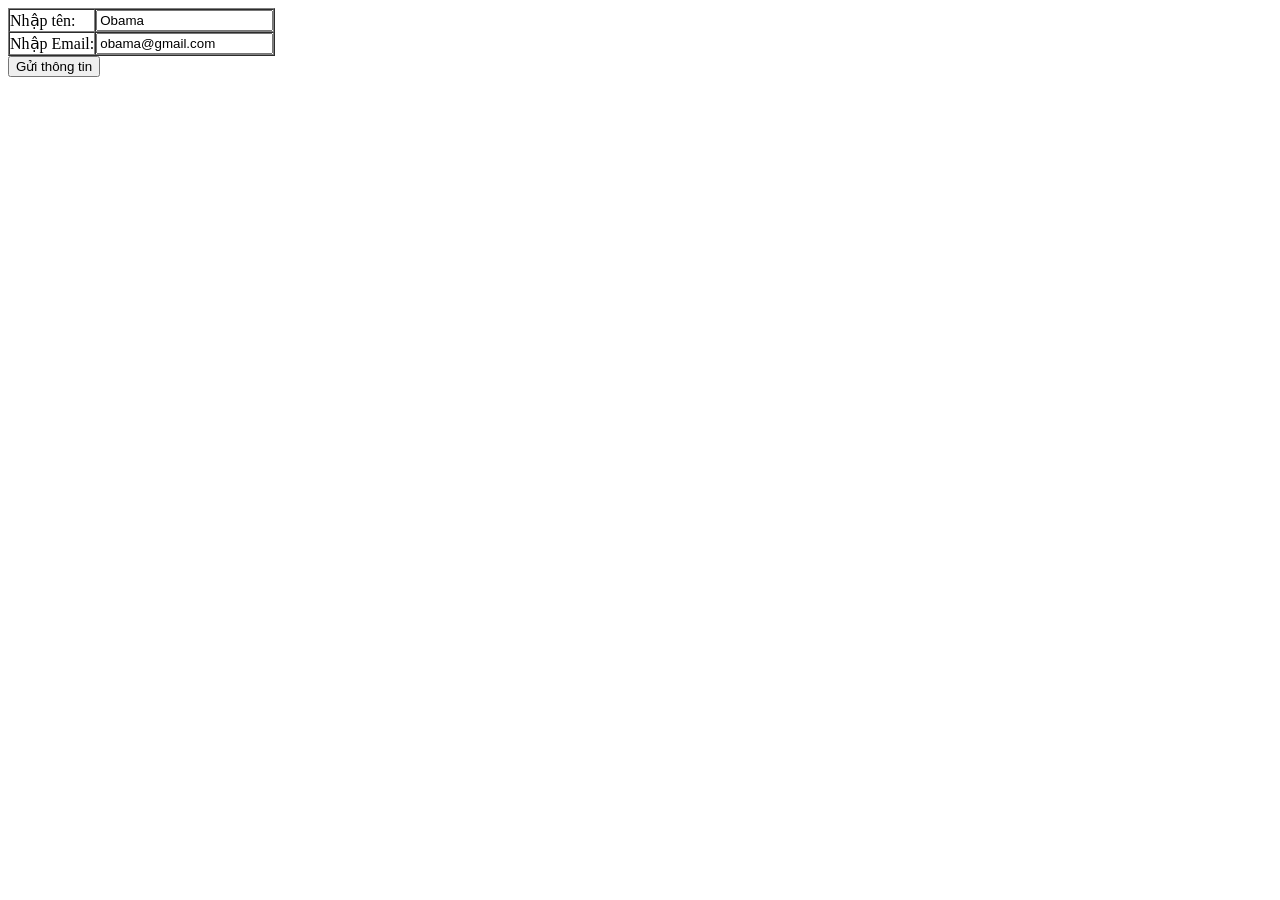
<file: LearnForm/ClientGet.html>
<html>
    <head>

    </head>
    <body>
        <form action="ServerGet.html" method="get">
            <table border="1" cellpadding="0" cellspacing="0">
                <tr>
                    <td> Nhập tên: </td>
                    <td> <input type="text" value="Obama" name="txtten"> </td>
                </tr>
                <tr>
                    <td> Nhập Email: </td>
                    <td> <input type="email" value="obama@gmail.com" name="txtemail"> </td>
                </tr>
            </table>
            <input type="submit" value="Gửi thông tin" />
        </form>
    </body>
</html>
</file>
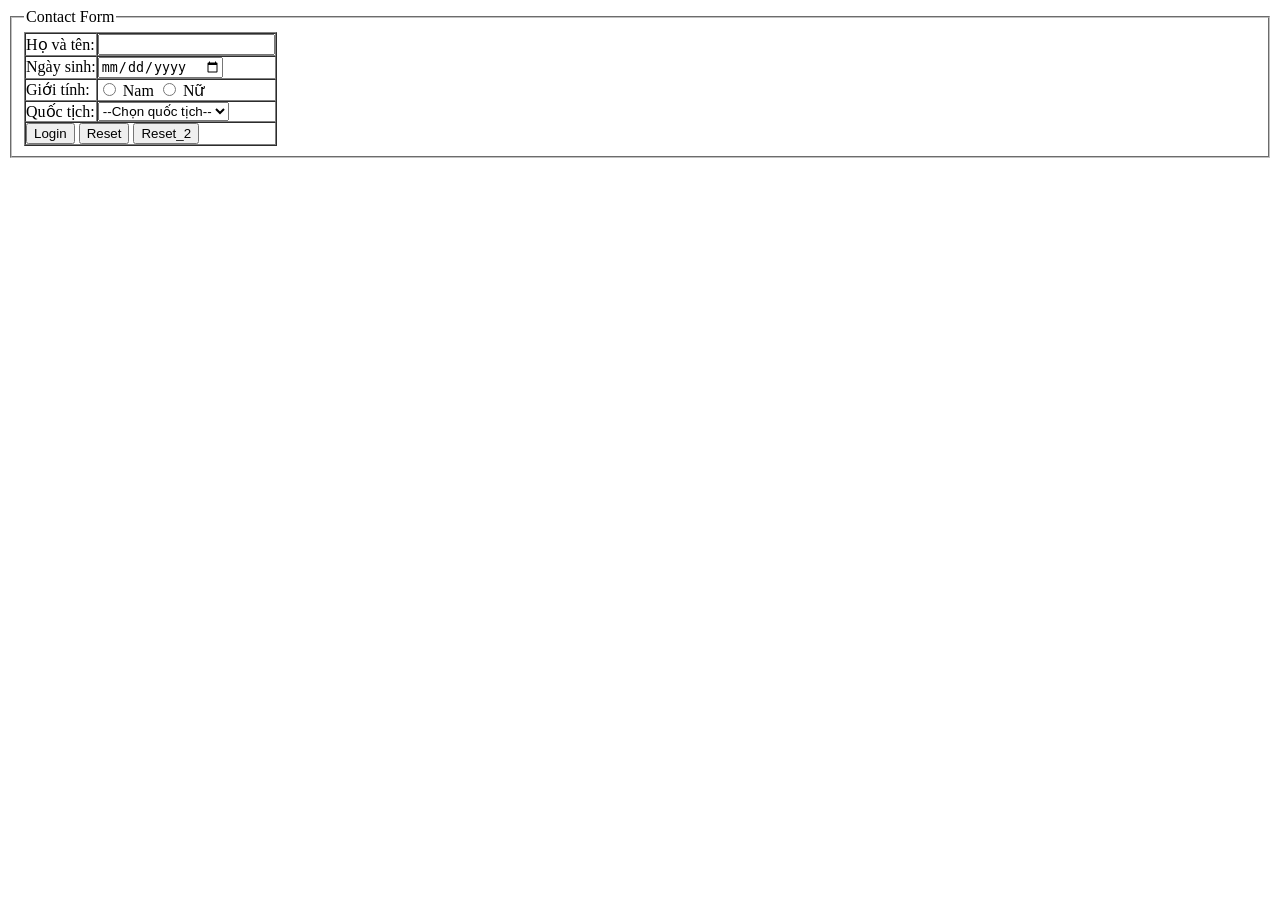
<file: LearnForm/contact.html>
<html>
    <head>
        <title>Contact</title>
    </head>
    <body>
        <form name="My Form">
            <fieldset>
                <legend>Contact Form</legend>
                <table border="1" cellpadding="0" cellspacing="0">
                    <tr>
                        <td>Họ và tên:</td>
                        <td><input type="text" name="fullname" id="fullname" /></td>
                    </tr>
                    <tr>
                        <td>Ngày sinh:</td>
                        <td><input type="date" name="dob" id="dob" /></td>
                    </tr>
                    <tr>
                        <td>Giới tính:</td>
                        <td>
                            <input type="radio" name="gender" id="male" value="male" />
                            <label for="male">Nam</label>
                            <input type="radio" name="gender" id="female" value="female" />
                            <label for="female">Nữ</label>
                        </td>
                    </tr>
                    <tr>
                        <td>Quốc tịch:</td>
                        <td>
                            <select name="nationality" id="nationality">
                                <option value="">--Chọn quốc tịch--</option>
                                <option value="vn">Việt Nam</option>
                                <option value="us">Mỹ</option>
                                <option value="jp">Nhật Bản</option>
                                <option value="kr">Hàn Quốc</option>
                            </select>
                        </td>
                    </tr>
                    <tr>
                        <td colspan="2"> <input type="submit" value="Login" /> 
                    <input type="reset" value="Reset" /> 
                    <button type="button" value="Reset_2">Reset_2</button>
                    </tr>
                </table>
            </fieldset>
        </form>
    </body>
</html>
</file>
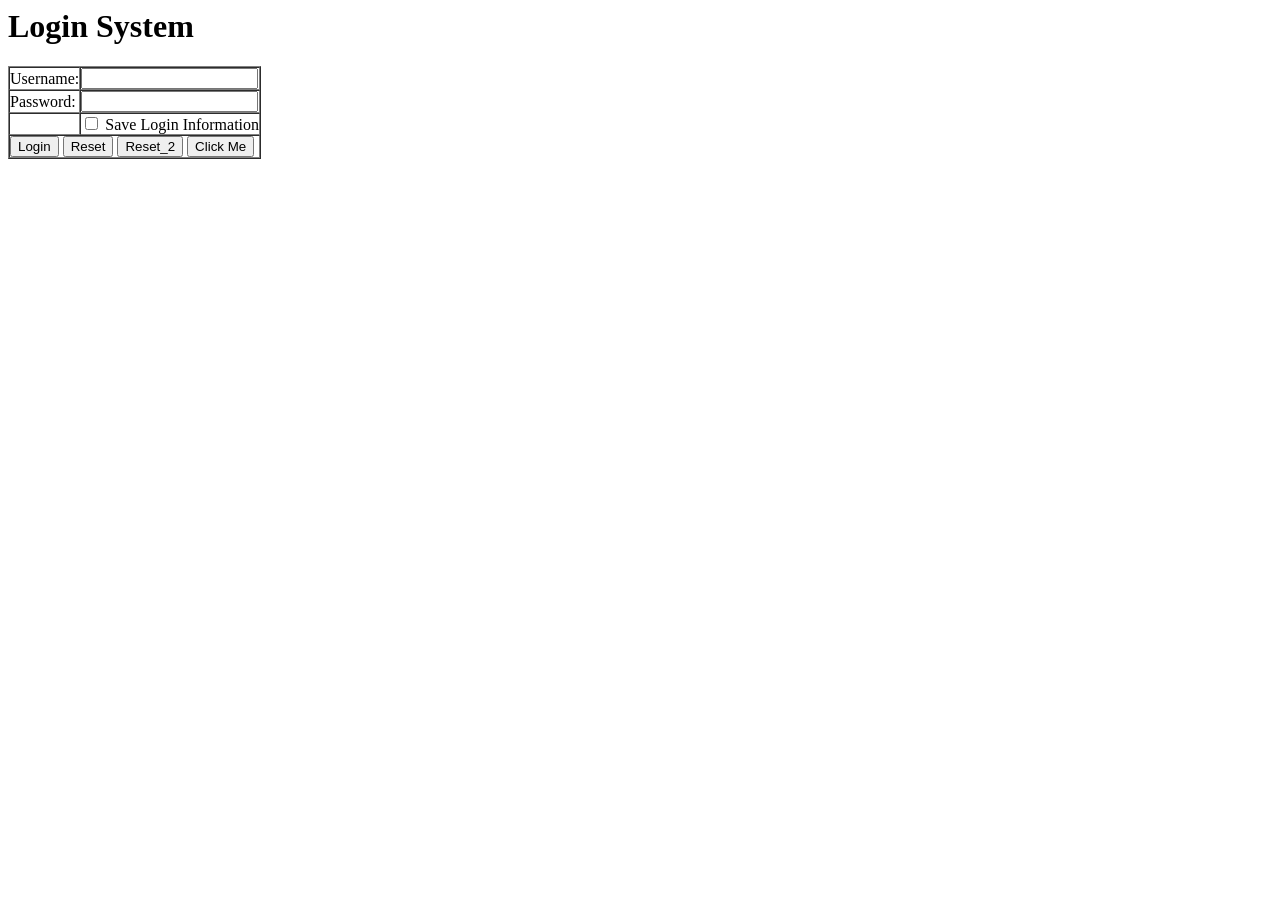
<file: LearnForm/login.html>
<html>
    <head>
        <title>
            Login System 
        </title>
    </head>
    <body>
        <form action="https://tranduythanh.com/process.html"
        method="get">
            <h1> Login System </h1>
            <table border="1" cellpadding="0" cellspacing="0">
                <tr>
                    <td> Username: </td>
                    <td> <input type="text" name="username" id="username"> </td>
                </tr>
                <tr>
                    <td> Password: </td>
                    <td> <input type="password" name="password" id="password"> </td>
                </tr>
                <tr>
                    <td> &nbsp;</td>
                    <td> <input type="checkbox" id="saveInfo"/>
                        <label for="saveInfo">Save Login Information</label> 
                    </td>
                </tr>
                <tr>
                    <td colspan="2"> <input type="submit" value="Login" /> 
                    <input type="reset" value="Reset" /> 
                    <button type="button" value="Reset_2">Reset_2</button>
                    <button type="button" onclick="this.style.color='red'">Click Me</button>
                </td>
                </tr>
            </table>
        </form>
    </body>
</html>
</file>
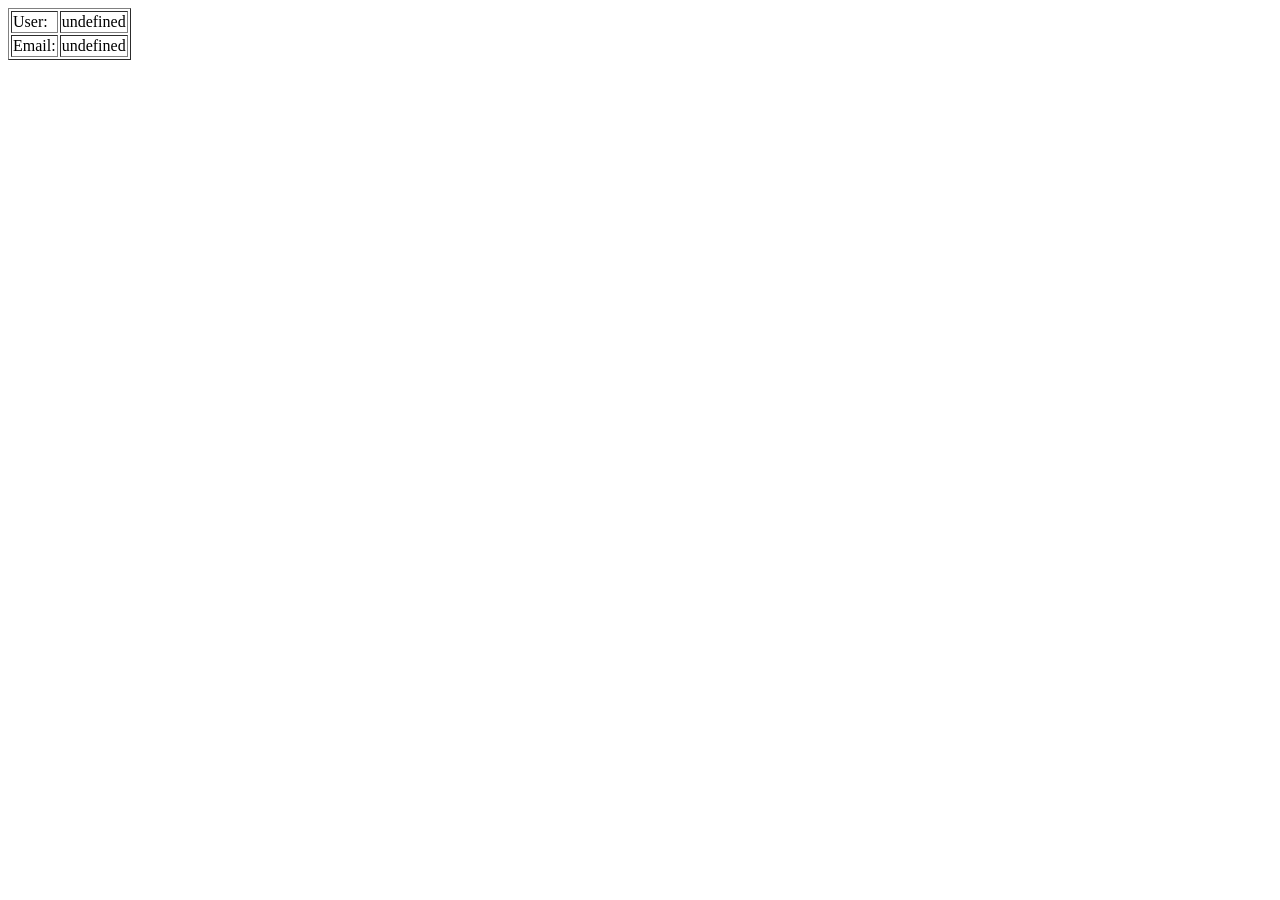
<file: LearnForm/ServerGet.html>
<html>
    <head>
        <meta charset="utf-8" />
        <title></title>
        <script>
            function getUrlVars() {
                var vars = {};
                var parts = window.location.href.replace(/[?&]+([^=&]+)=([^&]*)/gi,
                    function (m, key, value) {
                        vars[key] = value;
                    });
                return vars;
            }
            var ten = unescape(getUrlVars()["txtten"]);
            var email = unescape(getUrlVars()["txtemail"]);
        </script>
    </head>
    <body>
    <form>
        <table border="1">
            <tr>
                <td>User:</td>
                <td id="iduser"></td>
            </tr>
            <tr>
                <td>Email:</td>
                <td id="idemail"></td>
            </tr>
        </table>
    </form>
        <script>
            document.getElementById("iduser").innerHTML = ten
            document.getElementById("idemail").innerHTML = email
        </script>
    </body>
</html>
</file>
